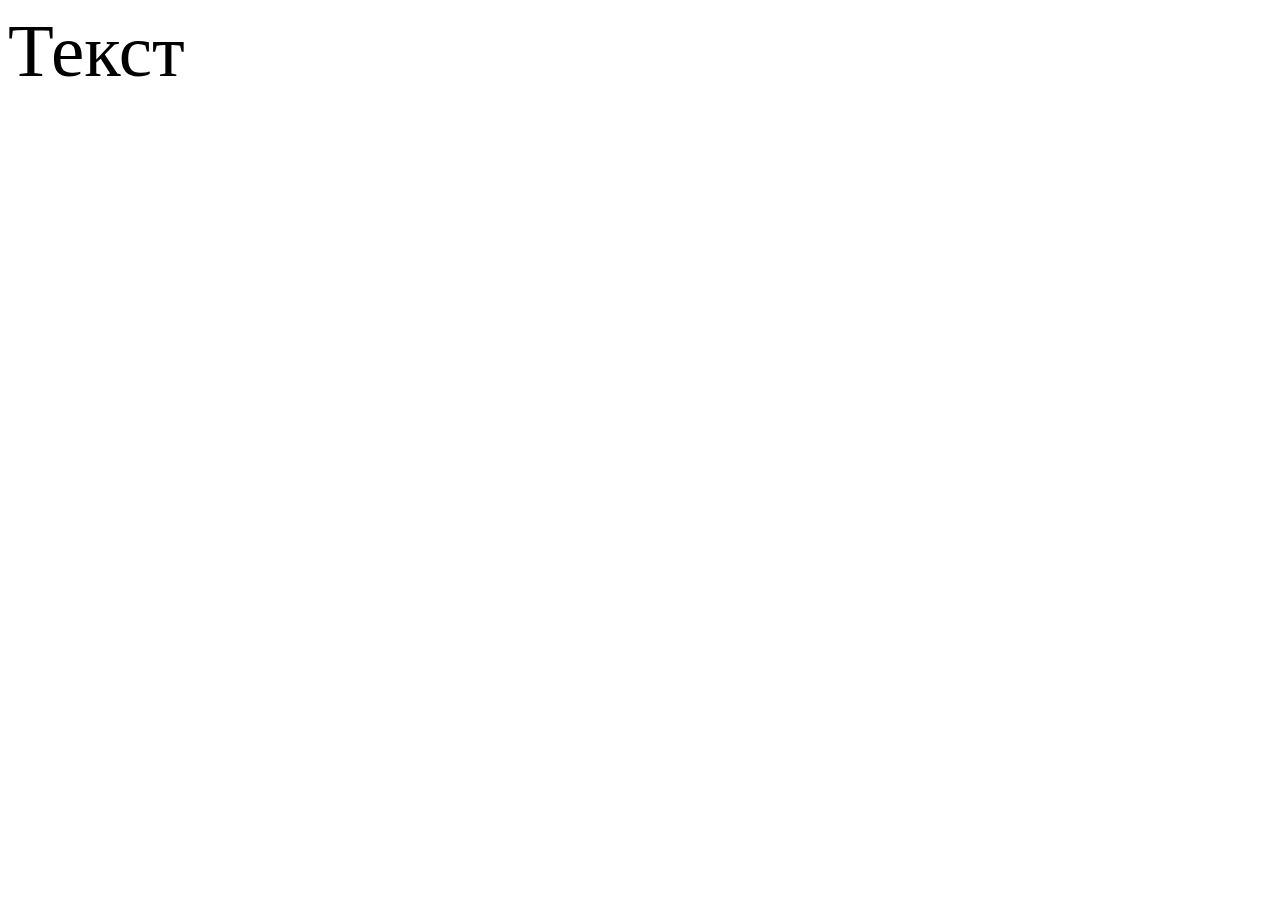
<file: index.html>
<!DOCTYPE html>
<html>
	<head>
		<meta name = "viewport" content = "initial-scale = 1.0, width = device-width">
		<meta charset = "utf-8">
		<title>Медиа-запросы</title>
		<link rel = "stylesheet" href = "style.css">
	</head>
	<body>
		<div class = "wrap">
			Текст
		</div>
	</body>
</html>
</file>
<file: style.css>
/* Медиа-запросы */

@media (min-width: 320px) {
	.wrap {
		font-size: 15px;
	}
}

@media (min-width: 481px) {
	.wrap {
		font-size: 30px;
	}
}

@media (min-width: 641px) {
	.wrap {
		font-size: 45px;
	}
}

@media (min-width: 961px) {
	.wrap {
		font-size: 60px;
	}
}

@media (min-width: 1025px) {
	.wrap {
		font-size: 75px;
	}
}

@media (min-width: 1281px) {
	.wrap {
		font-size: 90px;
	}
}
</file>
